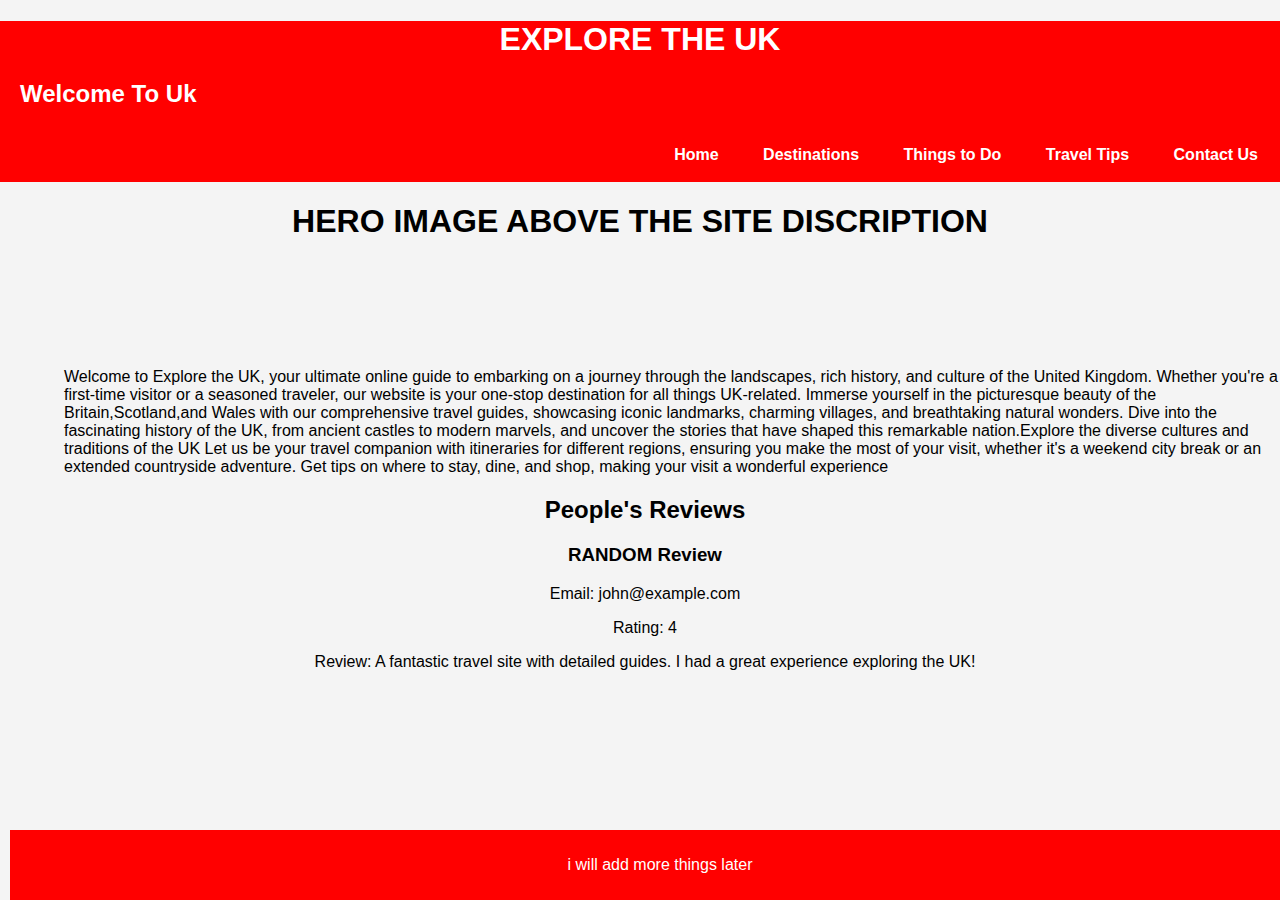
<file: index.html>
<!DOCTYPE html>
<html lang="en">
<head>
    <meta charset="UTF-8">
    <meta name="viewport" content="width=device-width, initial-scale=1.0">
    <link rel="stylesheet" href="style.css">
    <title>EXPLORE THE UK</title>
</head>
<style>
    p.discription{
padding-left: 5%;
margin-top: 10%;
block-size: 30%;
    }
    div.reviews{
        padding-left: 10px;
        text-align: center;
        
    }
</style>
<body>

    <header class="header-main">
       
    <h1>EXPLORE THE UK</h1>
    <div>
        <h2><a href="index.html">Welcome To Uk</a></h2>
      </div>
    <nav>
           <ul>
            <a href="index.html">Home</a>
            <a href="destinations.html">Destinations</a>
          <a href="things-to-do.html">Things to Do</a>
          <a href="travel-tips.html">Travel Tips</a>
          <a href="contact-us.html">Contact Us</a>
    </ul>
      </header>
</nav>
<header>
    <h1>HERO IMAGE ABOVE THE SITE DISCRIPTION</h1>
    <p class="discription">
Welcome to Explore the UK, your ultimate online guide to embarking on a journey through the landscapes, rich
history, and culture of the United Kingdom. Whether you're a first-time visitor or a seasoned traveler, our website is
your one-stop destination for all things UK-related.
Immerse yourself in the picturesque beauty of the Britain,Scotland,and Wales with our comprehensive travel guides,
showcasing iconic landmarks, charming villages, and breathtaking natural wonders.
Dive into the fascinating history of the UK, from ancient castles to modern marvels, and uncover the stories that have
shaped this remarkable nation.Explore the diverse cultures and traditions of the UK
Let us be your travel companion with itineraries for different regions, ensuring you make the most of your visit,
whether it's a weekend city break or an extended countryside adventure.
Get tips on where to stay, dine, and shop, making your visit a wonderful experience
    </p>
</header>
<div class="reviews">
    <h2>People's Reviews</h2>

    <div class="review">
        <h3>RANDOM Review</h3>
        <p>Email: john@example.com</p>
        <p>Rating: 4</p>
        <p>Review: A fantastic travel site with detailed guides. I had a great experience exploring the UK!</p>
    </div>

 
     <footer>
        <p> i will add more things later</p>
    </footer>

</body>
</html>
</file>
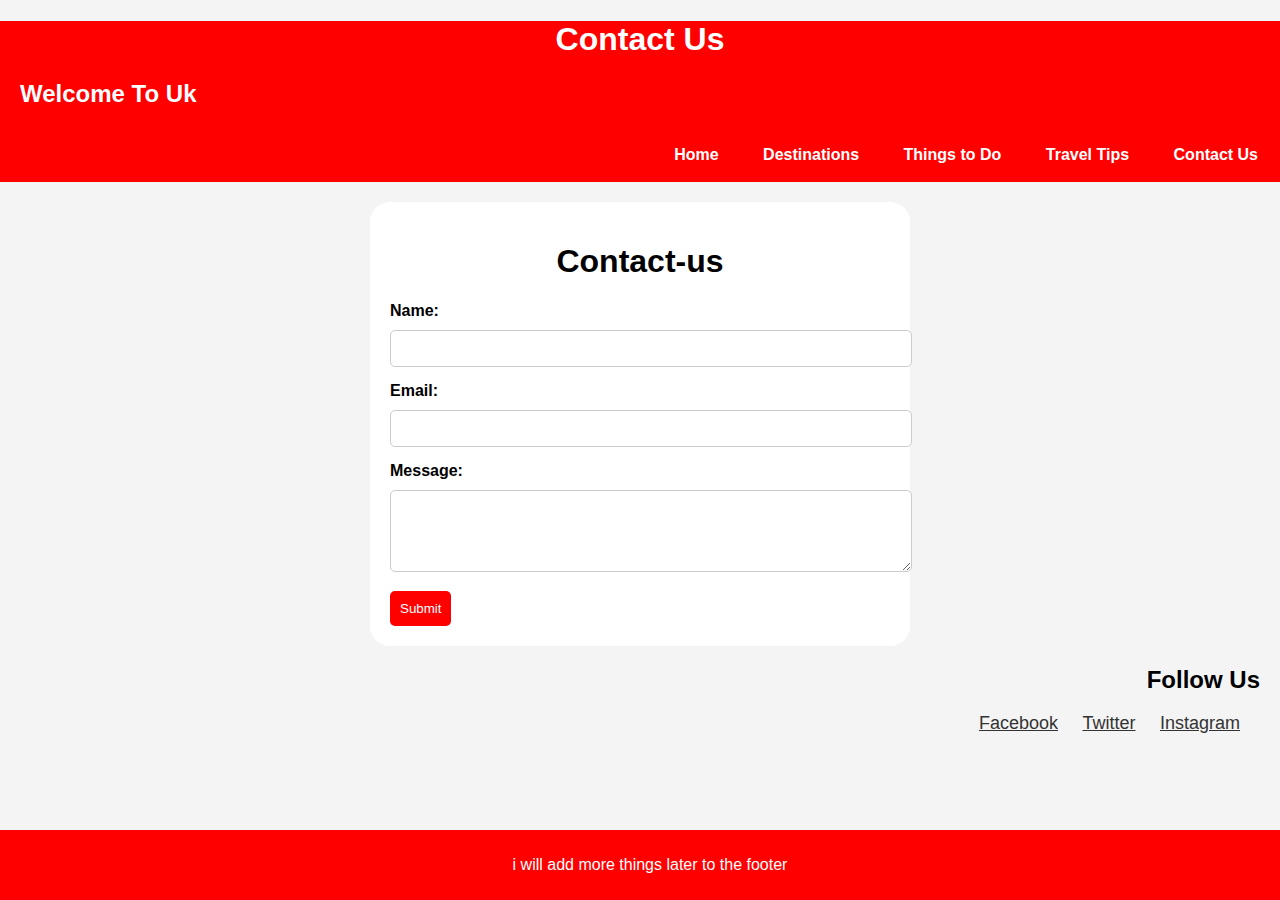
<file: contact-us.html>
<!DOCTYPE html>
<html lang="en">
<head>
    <meta charset="UTF-8">
    <meta name="viewport" content="width=device-width, initial-scale=1.0">
    <link rel="stylesheet" href="style.css">
    <title>EXPLORE THE UK</title>
    <style>
        body {
            font-family: Arial, sans-serif;
            margin: 0;
            padding: 0;
            background-color: #f4f4f4;
            
        }
        section {
            padding: 20px;
            text-align: left;
        
        }
            
        .contact-form {
            max-width: 500px;
            margin: 0 auto;
            background-color: #fff;
            padding: 20px;
            border-radius: 20px; 

        }
        .contact-form label {
            display: block;
            margin-bottom: 10px;
            font-weight: bold;

            
        
        }

   
        .contact-form input,
        .contact-form textarea {
            width: 100%;
            padding: 10px;
            margin-bottom: 15px;
            border: 1px solid #ccc;
            border-radius: 5px;
        }

        .contact-form button {
            background-color: red;
            color: #fff;
            padding: 10px;
            border: none;
            border-radius: 5px;
            cursor:pointer
        }

        .social-media {
            margin-top: 5px;
            text-align: right;

        }

        .social-media a {
            display: inline-block;
            margin-right: 20px;
            text-decoration: underline;
            color: #333;
            font-size: 18px;
            
        }
    </style>
</head>
<header class="header-main">
    <h1>Contact Us</h1>
    <div>
        <h2><a href="index.html">Welcome To Uk</a></h2>
      </div>
<body>
    <nav>
    <ul>
        <a href="index.html">Home</a>
        <a href="destinations.html">Destinations</a>
      <a href="things-to-do.html">Things to Do</a>
      <a href="travel-tips.html">Travel Tips</a>
      <a href="contact-us.html">Contact Us</a>
  </ul>
</nav>
  </header>
  <title>Contact Us - Explore the UK</title>
</head>
<body>



    <section>
        <div class="contact-form">
            <h1>Contact-us</h1>

             <label for="name">Name:</label>
                <input type="text" id="name" name="name" required>

                <label for="email">Email:</label>
                <input type="email" id="email" name="email" required>

                <label for="message">Message:</label>
                <textarea id="message" name="message" rows="4" required></textarea>

                <button type="submit">Submit</button>
            </form>
        </div>

        <div class="social-media">
            <h2>Follow Us</h2>
            <a href="https://facebook.com" target="_blank">Facebook</a>
            <a href="https://twitter.com" target="_blank">Twitter</a>
            <a href="https://instagram.com" target="_blank">Instagram</a>
        </div>
    </section>

  <footer>
    <p> i will add more things later to the footer</p>
</footer>
</body>
</html>
</file>
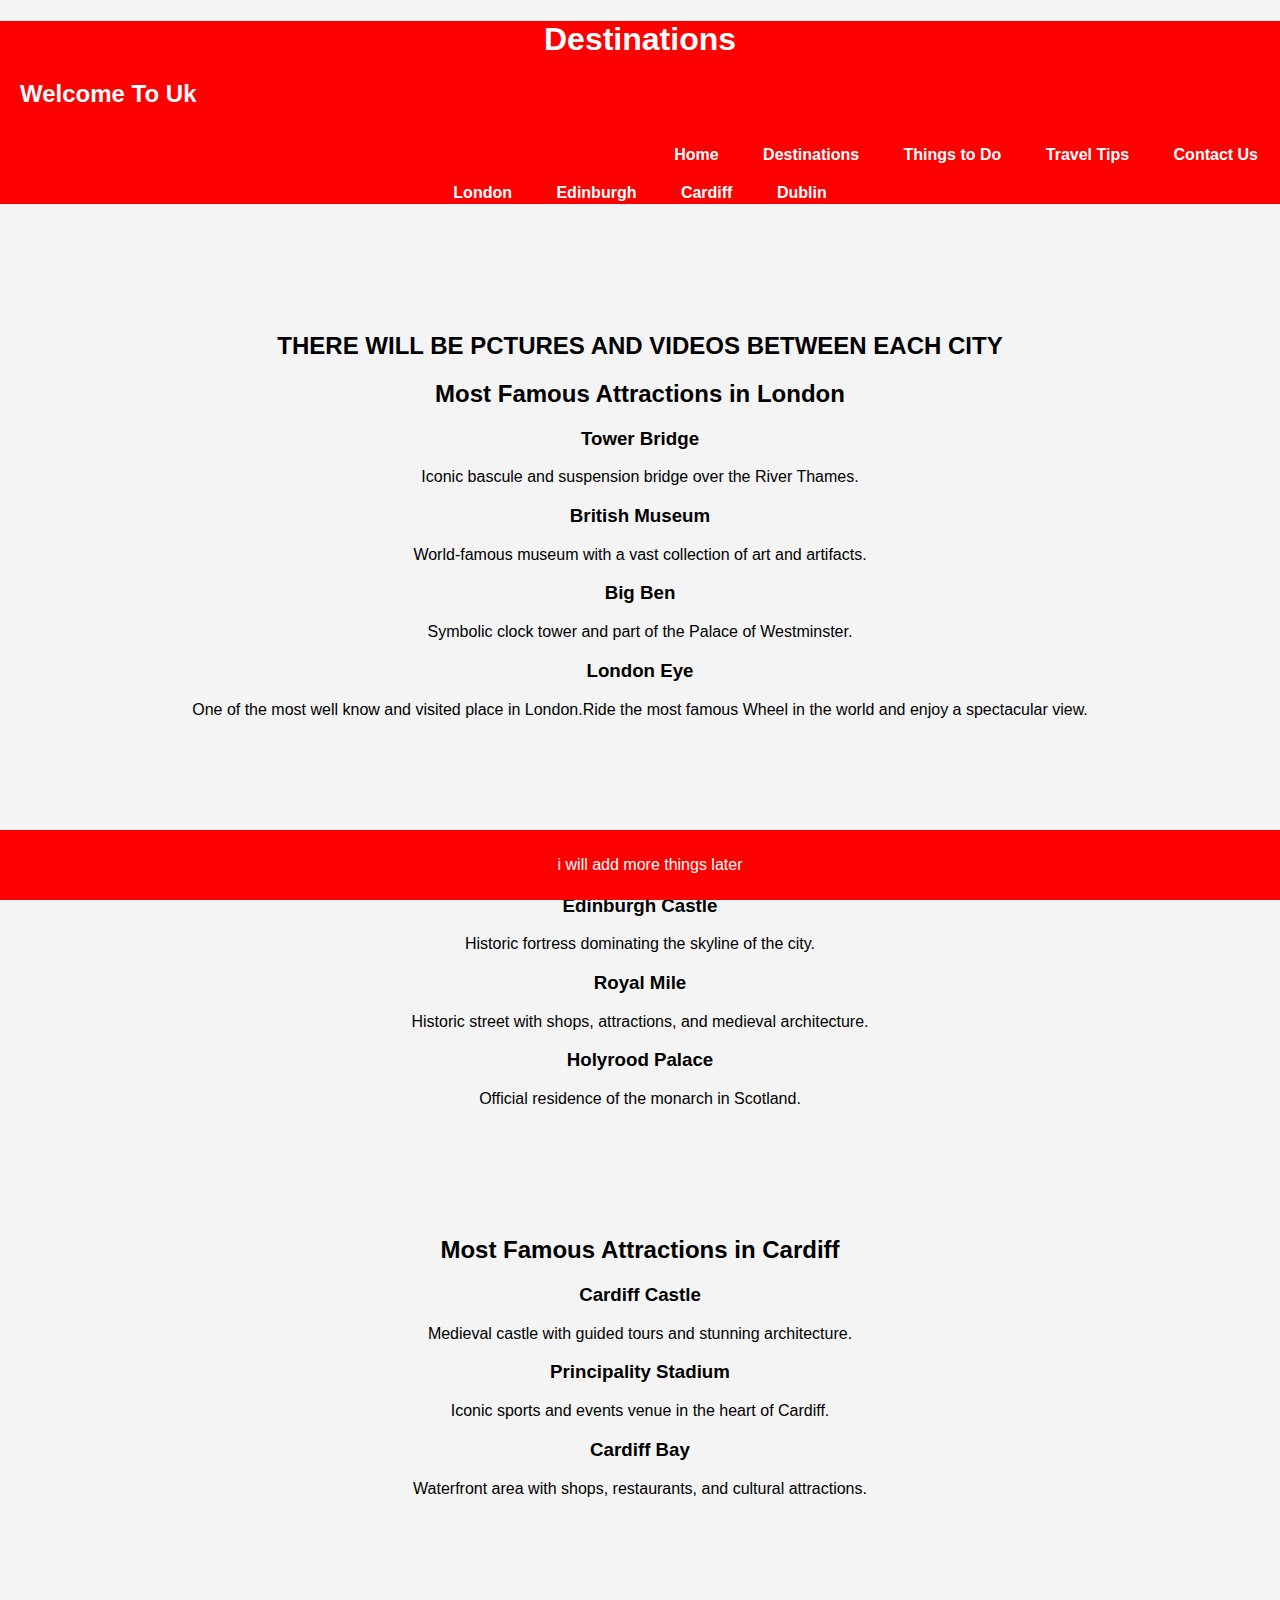
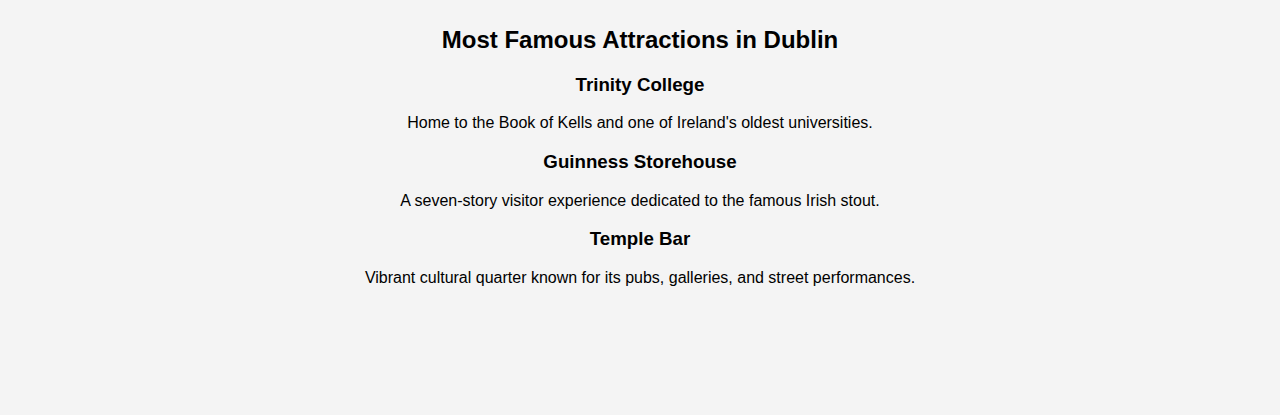
<file: destinations.html>
<!DOCTYPE html>
<html lang="en">
<head>
    <meta charset="UTF-8">
    <meta name="viewport" content="width=device-width, initial-scale=1.0">
    <title>EXPLORE THE UK</title>
    <link rel="stylesheet" href="style.css">
</head>
<style>
    section{
        margin: 10%;
        text-align: center;
        }
    nav.destinations{
        text-align: center;
    }
   



</style>
<header class="header-main">
    <h1>Destinations</h1>
    <div>
        <h2><a href="index.html">Welcome To Uk</a></h2>
      </div>

<body class="destinations">
    <nav>
    <ul>
        <a href="index.html">Home</a>
        <a href="destinations.html">Destinations</a>
       <a href="things-to-do.html">Things to Do</a>
       <a href="travel-tips.html">Travel Tips</a>
       <a href="contact-us.html">Contact Us</a>
  </ul>
</nav>
</header>

<nav class="destinations">
 
    <a href="#london">London</a>
    <a href="#edinburgh">Edinburgh</a>
    <a href="#cardiff">Cardiff</a>
    <a href="#dublin">Dublin</a>
</nav>

<section id="london" class="city-section">
    <h2> THERE WILL BE PCTURES AND VIDEOS BETWEEN EACH CITY</h2>
    <h2>Most Famous Attractions in London</h2>

    <div class="attraction">
        <h3>Tower Bridge</h3>
        <p>Iconic bascule and suspension bridge over the River Thames.</p>
    </div>

    <div class="attraction">
        <h3>British Museum</h3>
        <p>World-famous museum with a vast collection of art and artifacts.</p>
    </div>

    <div class="attraction">
        <h3>Big Ben</h3>
        <p>Symbolic clock tower and part of the Palace of Westminster.</p>
    </div>
    <div class="attractions">
        <h3> London Eye</h3>
       <p>One of the most well know and visited place in London.Ride the most famous Wheel in the world and enjoy a spectacular view.</p>
    </div>
    

</section>

<section id="edinburgh" class="city-section">
    <h2>Most Famous Attractions in Edinburgh</h2>

    <div class="attraction">
        <h3>Edinburgh Castle</h3>
        <p>Historic fortress dominating the skyline of the city.</p>
    </div>

    <div class="attraction">

        <h3>Royal Mile</h3>
        <p>Historic street with shops, attractions, and medieval architecture.</p>
    </div>

    <div class="attraction">
        <h3>Holyrood Palace</h3>
        <p>Official residence of the monarch in Scotland.</p>
    </div>

   

</section>

<section id="cardiff" class="city-section">
    <h2>Most Famous Attractions in Cardiff</h2>

    <div class="attraction">
        <h3>Cardiff Castle</h3>
        <p>Medieval castle with guided tours and stunning architecture.</p>
    </div>

    <div class="attraction">
        <h3>Principality Stadium</h3>
        <p>Iconic sports and events venue in the heart of Cardiff.</p>
    </div>

    <div class="attraction">
        <h3>Cardiff Bay</h3>
        <p>Waterfront area with shops, restaurants, and cultural attractions.</p>
    </div>

    

</section>

<section id="dublin" class="city-section">
    <h2>Most Famous Attractions in Dublin</h2>

    <div class="attraction">
        <h3>Trinity College</h3>
        <p>Home to the Book of Kells and one of Ireland's oldest universities.</p>
    </div>

    <div class="attraction">
        <h3>Guinness Storehouse</h3>
        <p>A seven-story visitor experience dedicated to the famous Irish stout.</p>
    </div>

    <div class="attraction">
        <h3>Temple Bar</h3>
        <p>Vibrant cultural quarter known for its pubs, galleries, and street performances.</p>
    </div>

    

</section>

<footer>
    <p>i will add more things later </p>
</footer>

</body>
</html>
</file>
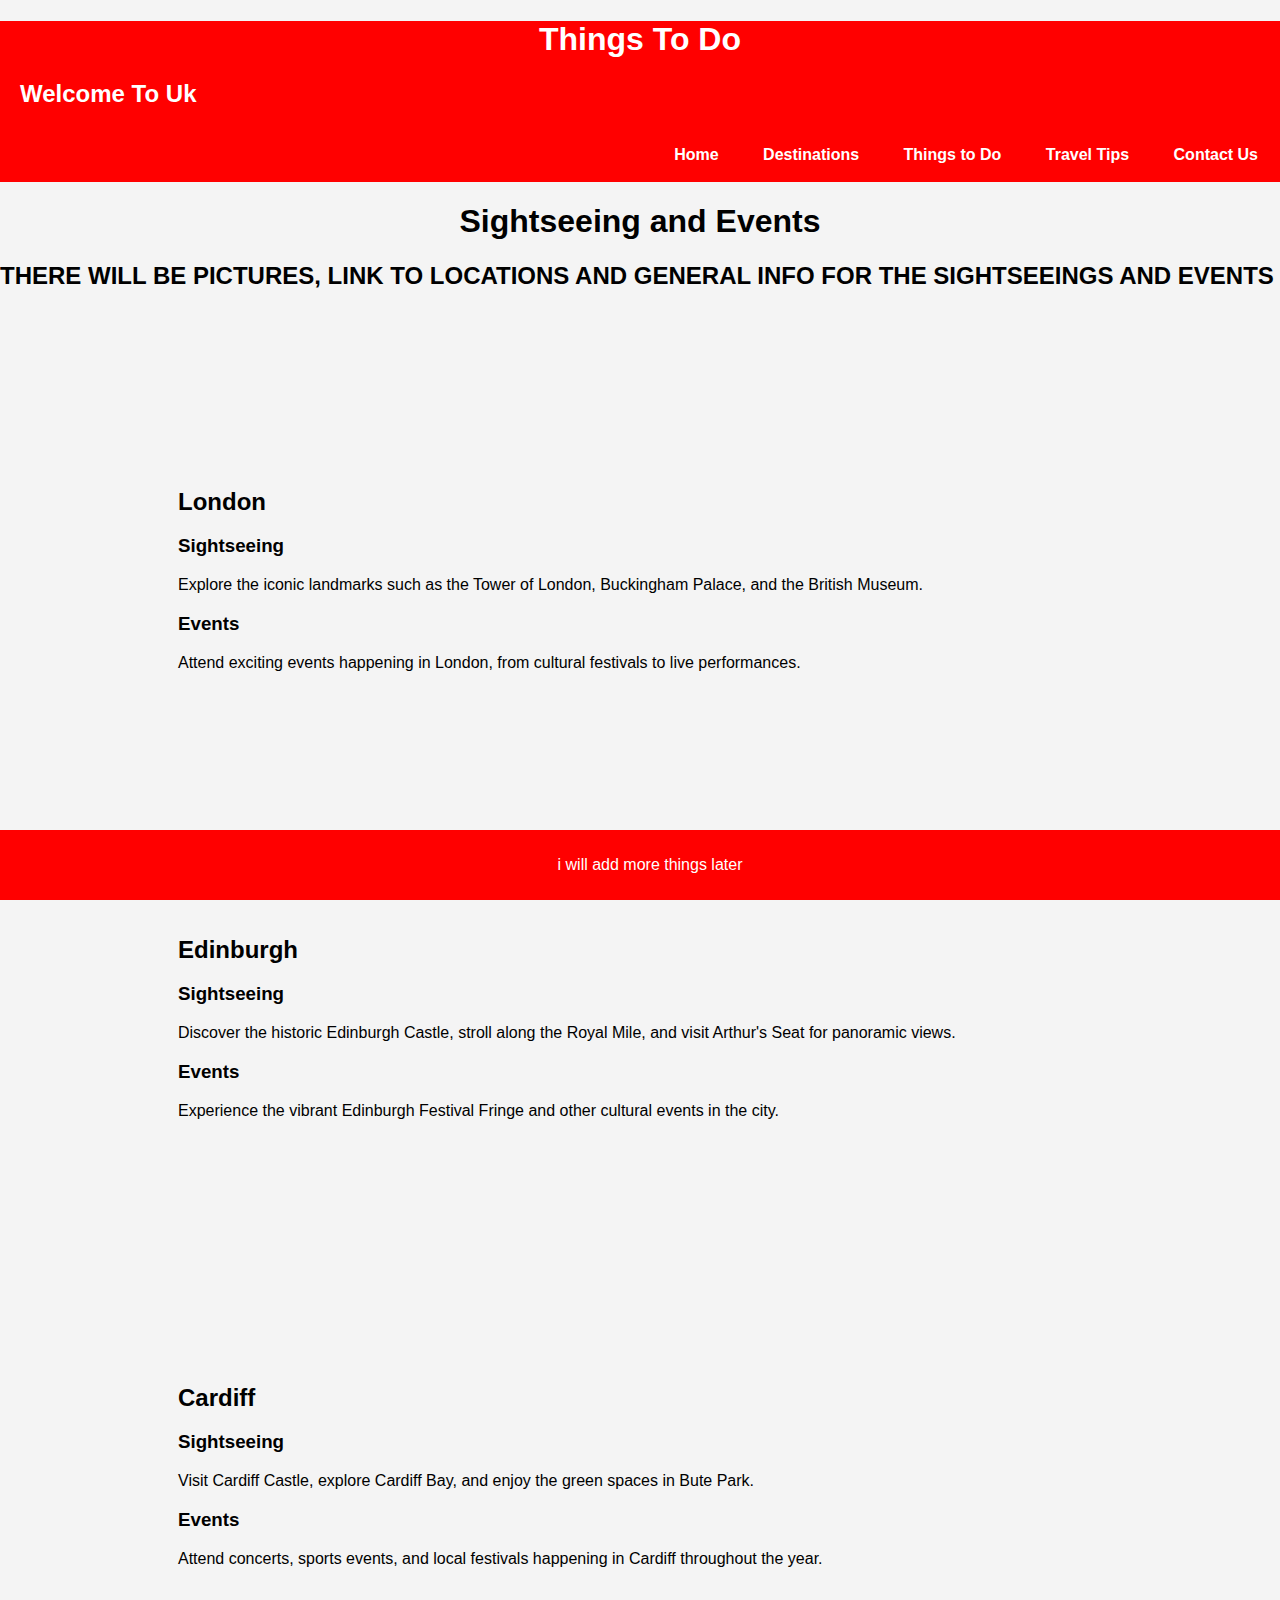
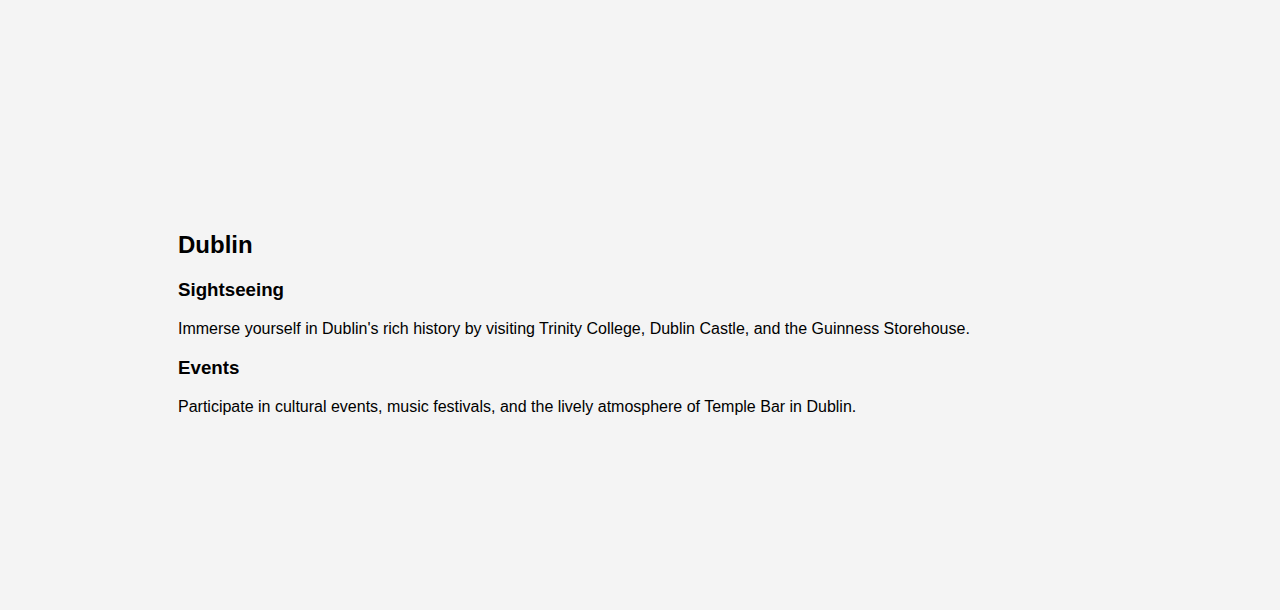
<file: things-to-do.html>
<!DOCTYPE html>
<html lang="en">
<head>
    <meta charset="UTF-8">
    <meta name="viewport" content="width=device-width, initial-scale=1.0">
    <title>EXPLORE THE UK</title>
    <link rel="stylesheet" href="style.css">
    
</head>
<style>
    body {
        font-family: Arial, sans-serif;
        margin: 0;
        padding: 0;
        background-color: #f4f4f4;
    }

    section {
        padding: 50px;
        margin: 10%;
        
    }



    </style>
        
   <header class="header-main">
 <h1>Things To Do</h1>
 <div>
  <h2><a href="index.html">Welcome To Uk</a></h2>
</div>
<body>
    <nav>
        <ul>
    
    <a href="index.html">Home</a>
    <a href="destinations.html">Destinations</a>
    <a href="things-to-do.html">Things to Do</a>
    <a href="travel-tips.html">Travel Tips</a>
    <a href="contact-us.html">Contact Us</a>
  </ul>
</nav>
    </header>

    <main>
        <header>
            <h1>Sightseeing and Events</h1>
        </header>
<h2>THERE WILL BE PICTURES, LINK TO LOCATIONS AND GENERAL INFO FOR THE SIGHTSEEINGS AND EVENTS</h2>
        <section id="london">
            <h2>London</h2>

            <h3>Sightseeing</h3>
            <p>Explore the iconic landmarks such as the Tower of London, Buckingham Palace, and the British Museum.</p>

            <h3>Events</h3>
            <p>Attend exciting events happening in London, from cultural festivals to live performances.</p>
        </section>

        <section id="edinburgh">
            <h2>Edinburgh</h2>

            <h3>Sightseeing</h3>
            <p>Discover the historic Edinburgh Castle, stroll along the Royal Mile, and visit Arthur's Seat for panoramic views.</p>

            <h3>Events</h3>
            <p>Experience the vibrant Edinburgh Festival Fringe and other cultural events in the city.</p>
        </section>

        <section id="cardiff">
            <h2>Cardiff</h2>

            <h3>Sightseeing</h3>
            <p>Visit Cardiff Castle, explore Cardiff Bay, and enjoy the green spaces in Bute Park.</p>

            <h3>Events</h3>
            <p>Attend concerts, sports events, and local festivals happening in Cardiff throughout the year.</p>
        </section>

        <section id="dublin">
            <h2>Dublin</h2>

            <h3>Sightseeing</h3>
            <p>Immerse yourself in Dublin's rich history by visiting Trinity College, Dublin Castle, and the Guinness Storehouse.</p>

            <h3>Events</h3>
            <p>Participate in cultural events, music festivals, and the lively atmosphere of Temple Bar in Dublin.</p>
        </section>
    </main>
</body>

</html>
  <footer>
    <p>i will add more things later</p>
</footer>
</body>
</html>
</file>
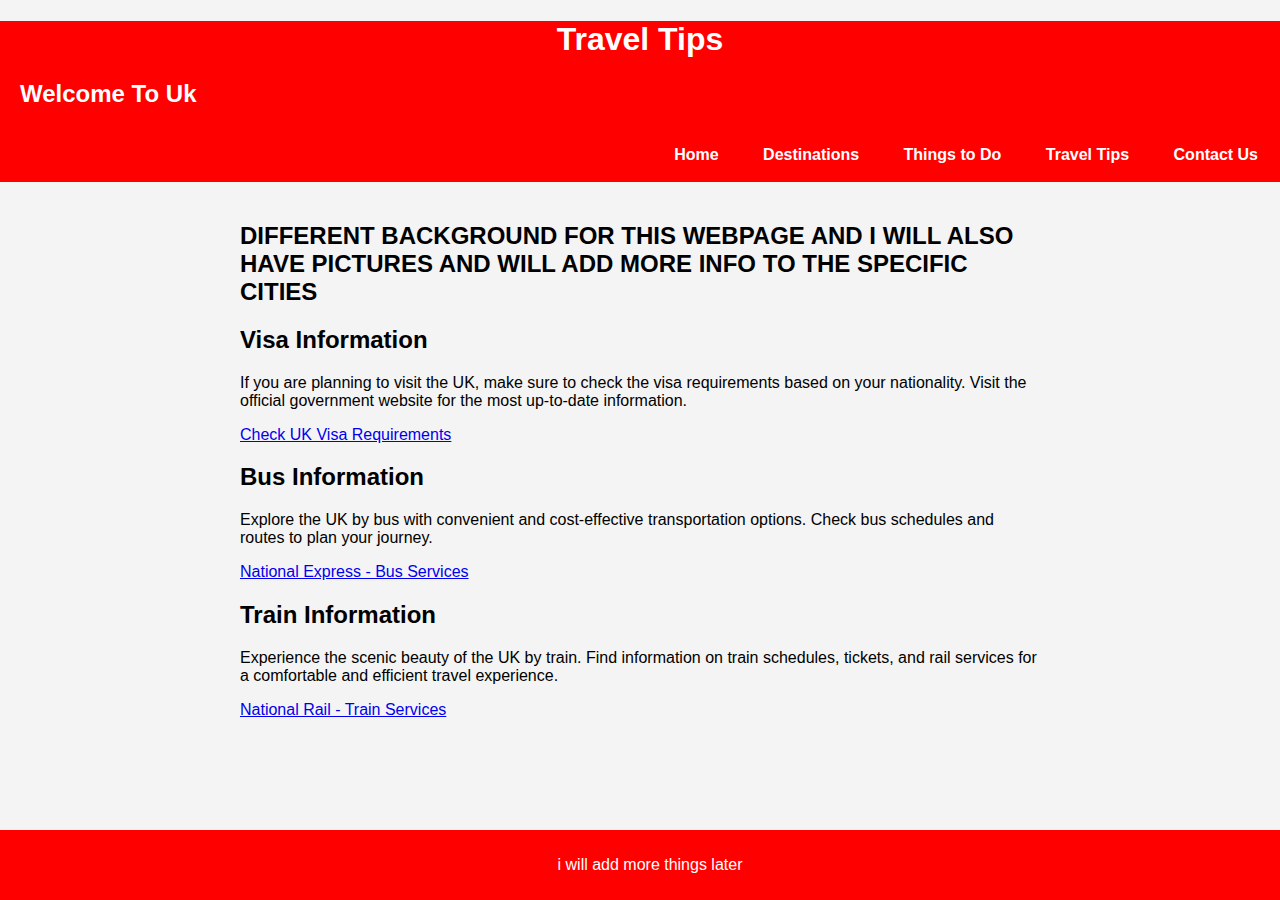
<file: travel-tips.html>
<!DOCTYPE html>
<html lang="en">
<head>
    <meta charset="UTF-8">
    <meta name="viewport" content="width=device-width, initial-scale=1.0">
    <title>EXPLORE THE UK</title>
    <link rel="stylesheet" href="style.css">
</head>
<style>
    body {
        font-family: Arial, sans-serif;
        margin: 0;
        padding: 0;
        background-color: #f4f4f4;
    }

    section {
        padding: 20px;
        max-width: 800px;
        margin: 0 auto;
    }
</style>
<header class="header-main">
    <h1>Travel Tips</h1>
    <div>
        <h2><a href="index.html">Welcome To Uk</a></h2>
      </div>
<body>
    <nav>
    <ul>
        <a href="index.html">Home</a>
        <a href="destinations.html">Destinations</a>
      <a href="things-to-do.html">Things to Do</a>
      <a href="travel-tips.html">Travel Tips</a>
    <a href="contact-us.html">Contact Us</a>
  </ul>
</nav>
</header>
<section>
    <H2>DIFFERENT BACKGROUND FOR THIS WEBPAGE AND I WILL ALSO HAVE PICTURES AND WILL ADD MORE INFO TO THE SPECIFIC CITIES</H2>
    <h2>Visa Information</h2>
    <p>If you are planning to visit the UK, make sure to check the visa requirements based on your nationality. Visit the official government website for the most up-to-date information.</p>
    <div class="link-section">
        <a href="https://www.gov.uk/check-uk-visa" target="_blank">Check UK Visa Requirements</a>
    </div>

    <h2>Bus Information</h2>
    <p>Explore the UK by bus with convenient and cost-effective transportation options. Check bus schedules and routes to plan your journey.</p>
    <div class="link-section">
        <a href="https://www.nationalexpress.com/en" target="_blank">National Express - Bus Services</a>
    </div>

    <h2>Train Information</h2>
    <p>Experience the scenic beauty of the UK by train. Find information on train schedules, tickets, and rail services for a comfortable and efficient travel experience.</p>
    <div class="link-section">
        <a href="https://www.nationalrail.co.uk/" target="_blank">National Rail - Train Services</a>
    </div>
</section>
  <footer>
    <p> i will add more things later</p>
</footer>
</body>
</html>
</file>
<file: style.css>
body {
    font-family: Arial, sans-serif;
    margin: 0;
    padding: 0;
    background-color: #f4f4f4;
}
h1{
    text-align: center;
    
}
.header-main{
    background-color:red;
    color: white;
    font-size: medium;
    

    }
    .header-main div a{
        text-align:left;
        padding-left: 20px;
        color: #fff;
        text-decoration: none;

        
        
        
    }
nav {
    background-color: red;
    color: #fff;
    padding: 2px;
    text-align: right;
    
    

}

nav a {
    text-decoration: none;
    color: #fff;
    margin: 0 20px;
    font-size: 16px;
    font-weight: bold;
   
}

nav a:hover {
    color: blue;
    text-decoration: underline;
}

footer {
    background-color: red;
    color: #fff;
    text-align: center;
    padding: 10px;
    position: fixed;
    width: 100%;
    bottom: 0;
}
</file>
